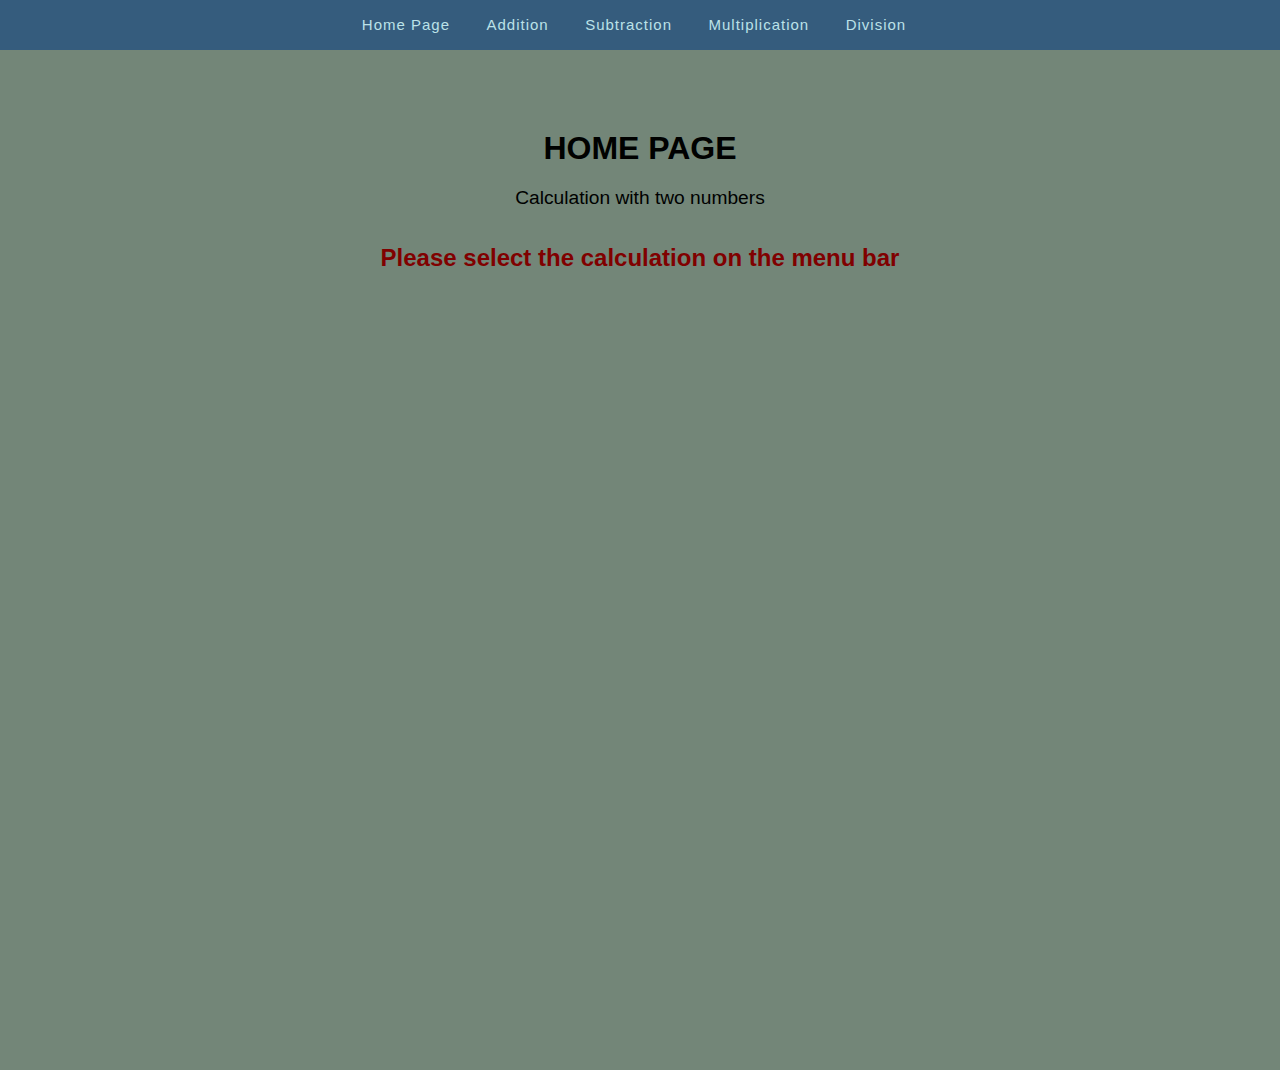
<file: index.html>
<!DOCTYPE html>
<html lang="en">
<head>
    <meta charset="UTF-8">
    <meta http-equiv="X-UA-Compatible" content="IE=edge">
    <meta name="viewport" content="width=device-width, initial-scale=1.0">
    <link rel="stylesheet " href="asset/css/styles.css">
    <title>Document</title>
</head>
<body>
     <!-- Navbar Section Starts Here -->
     <section id="header">
        <div id="header-inner">
            <div id="navigation">
                <ul id="nav-links">
                    <li class="nav-item"><a href="index.html">Home Page</a></li>
                    <li class="nav-item"><a href="addition.html">Addition</a></li>
                    <li class="nav-item"><a href="subtraction.html">Subtraction</a></li>
                    <li class="nav-item"><a href="multiplication.html">Multiplication</a></li>
                    <li class="nav-item"><a href="division.html">Division</a></li>
                </ul>
            </div>
        </div>
    </section>

    <div class="clear"></div>

    <section id="homepage" class="homepage-section">
        <div class="content-section">
            <h1 class="homepage-heading">Home Page</h1>
            <p class="homepage-text">
                Calculation with two numbers
            </p >
            <p class="homepage-des">
                Please select the calculation on the menu bar
            </p>
        </div>  
    </section>
    <!-- Navbar Section Ends Here -->
</body>
</html>
</file>
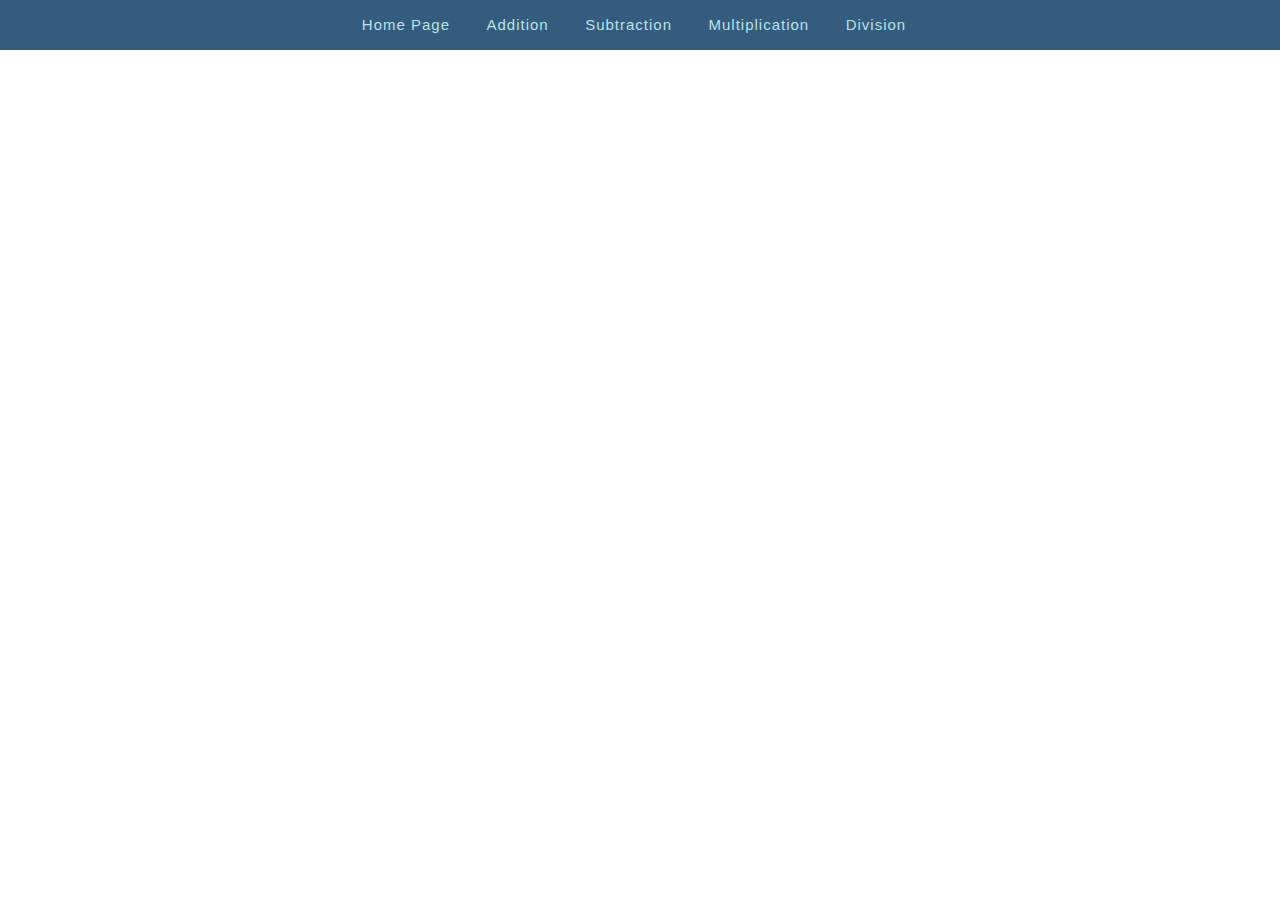
<file: addition.html>
<!DOCTYPE html>
<html lang="en">
<head>
    <meta charset="UTF-8">
    <meta http-equiv="X-UA-Compatible" content="IE=edge">
    <meta name="viewport" content="width=device-width, initial-scale=1.0">
    <link rel="stylesheet" href="asset/css/styles.css">
    <title>Document</title>
</head>
<body>
     <!-- Navbar Section Starts Here -->
     <section id="header">
        <div id="header-inner">
            <div id="navigation">
                <ul id="nav-links">
                    <li class="nav-item"><a href="index.html">Home Page</a></li>
                    <li class="nav-item"><a href="addition.html">Addition</a></li>
                    <li class="nav-item"><a href="subtraction.html">Subtraction</a></li>
                    <li class="nav-item"><a href="multiplication.html">Multiplication</a></li>
                    <li class="nav-item"><a href="division.html">Division</a></li>
                </ul>
            </div>
        </div>
    </section>
    <section class="main">
        <div class="content">

        </div>
    </section>
    <!-- Navbar Section Ends Here -->
</body>
</html>
</file>
<file: asset/css/styles.css>
*{
    margin: 0 0;
    padding: 0 0;
    box-sizing: border-box;
    font-family: Arial, Helvetica, sans-serif;
}

#header {
    position: fixed;
    top: 0;
    left: 0;
	right: 0;
    z-index: 100;
    width: 100%;
    height: 50px;
    background-color: #355c7d;
    text-align: center;
	line-height: 50px;
}

/* Nav Section */

.nav-item {
	display: inline-block;
	margin-right: 12px;
}
#header-inner .sub-menu:hover .sub-menu-icon{
	color: rgba(255, 255, 255, 0.7);
}

.nav-item a {
	color: #bbe2e8;
	text-decoration: none;
	letter-spacing: 1px;
    padding: 0 10px;
	position: relative;
	font-size: 15px;
}

.nav-item a:after {
	content: "";
	position: absolute;
	background-color: #fff;
	height: 1px;
	width: 0;
	left: 0;
	bottom: -6px;
	transition: 0.1s;
}

.nav-item a:hover:after{
	width: 100%;
}

/* About Section */

#homepage {
	padding: 80px 0;
}

.homepage-section {
	background-color: #738678;	
	color: #000100 ;
}

.content-section {
	width: 100%;
	height: 90vh;
	max-width: 100%;
    margin: 50px auto;
}

.homepage-heading {
	text-align: center;
	font-size: 2rem;
	margin-bottom: 20px;
	text-transform: uppercase;
}

.homepage-text{
	text-align: center;
	font-size: 1.2rem;
	max-width: 600px;
	margin: auto;
	font-weight: 500;
}
.homepage-des {
	text-align: center;
	font-size: 1.5rem;
	max-width: 600px;
	margin: 35px auto;
	font-weight: 700;
	color: #800000;
	
}
</file>
